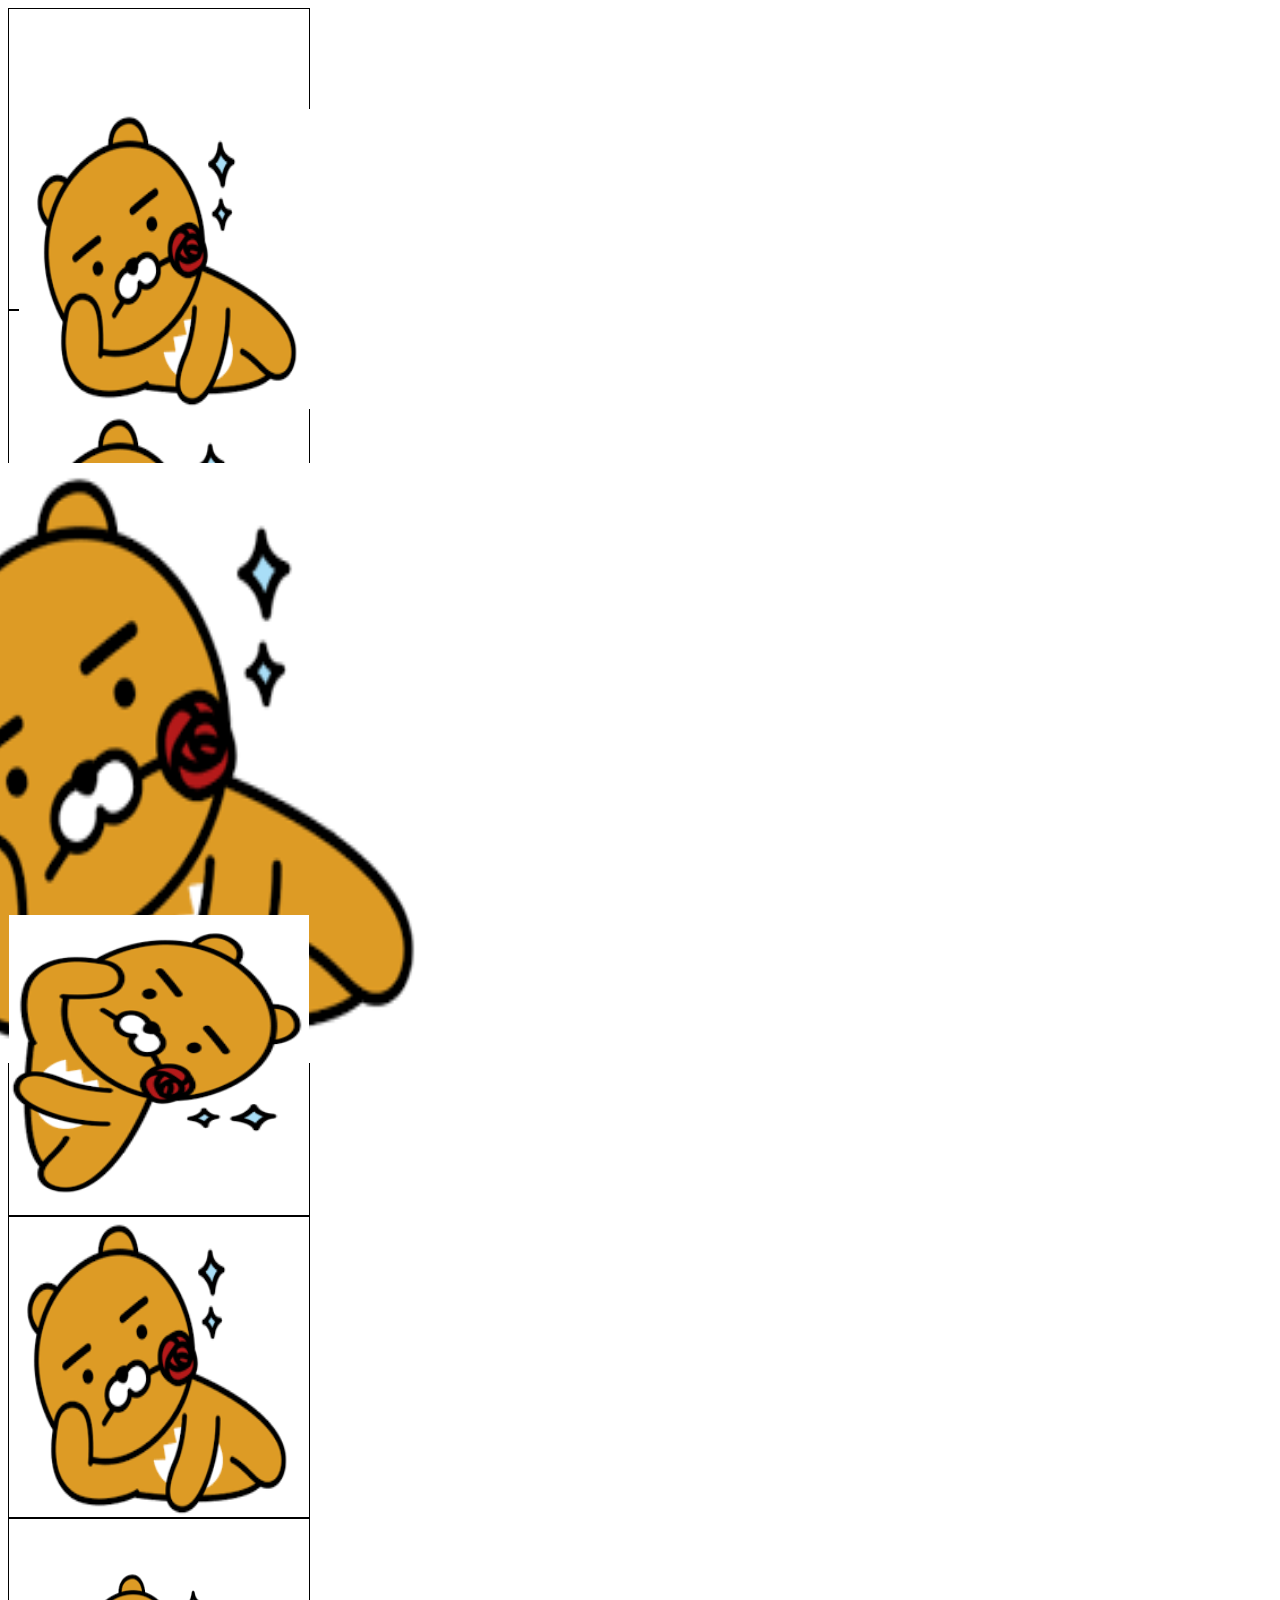
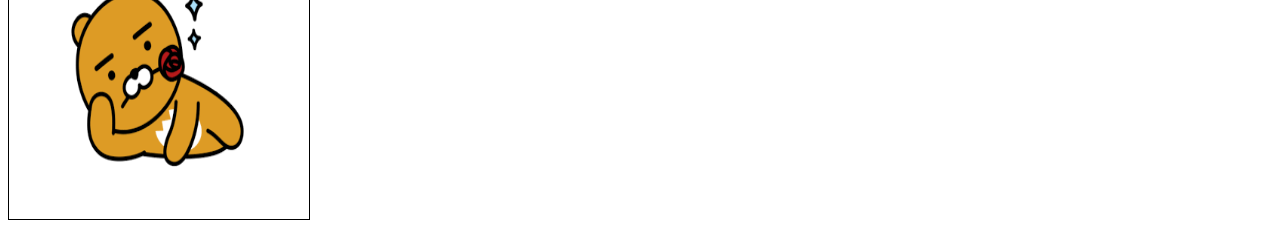
<file: 20230306/index.html>
<!DOCTYPE html>
<html lang="en">
<head>
    <meta charset="UTF-8">
    <meta http-equiv="X-UA-Compatible" content="IE=edge">
    <meta name="viewport" content="width=device-width, initial-scale=1.0">
    <title>transform</title>
    <link rel="stylesheet" href="./style.css">
</head>
<body>
    <div class="box">
        <img src="[data-uri]" alt="라이언 이미지">
    </div>

    <div class="box2">
        <img src="[data-uri]" alt="라이언 이미지">
    </div>

    <div class="box3">
        <img src="[data-uri]" alt="라이언 이미지">
    </div>

    <div class="box4">
        <img src="[data-uri]" alt="라이언 이미지">
    </div>

    <div class="box5">
        <img src="[data-uri]" alt="라이언 이미지">
    </div>

    <div class="box6">
        <img src="[data-uri]" alt="라이언 이미지">
    </div>
</body>
</html>
</file>
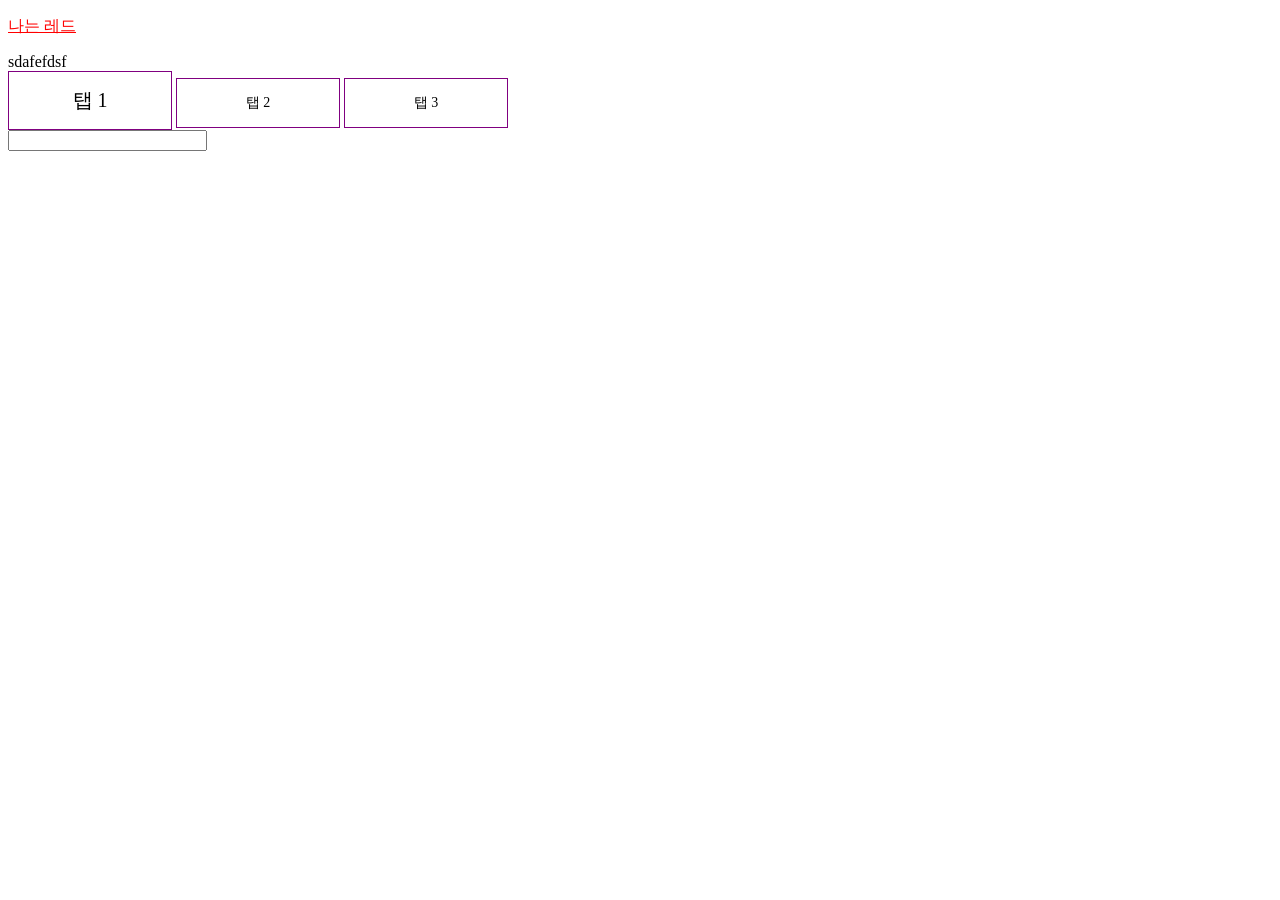
<file: 20230306/index4.html>
<!DOCTYPE html>
<html lang="en">
<head>
    <meta charset="UTF-8">
    <meta http-equiv="X-UA-Compatible" content="IE=edge">
    <meta name="viewport" content="width=device-width, initial-scale=1.0">
    <title>Document</title>
    <link rel="stylesheet" href="./style4.css">
    <style>
        p+a{
            color: red;
        }
        p~a{
            color: red;
        }
    </style>
</head>
<body>
    <p></p>
    <a href="">나는 레드</a>
    <p></p>
    <div>sdafefdsf</div>
    <div>
        <div class="tab-meun">
            <!-- checked imput에 채크 속성을 줄 때 -->
            <!-- tab01 id를 가지고 있는 input label for속성에 tab 01 -->
            <!-- for속성으로 연결된 label을 클릭하면 id로 for에 연경된 테크박스가 클릭이 된다 -->
            <input class="tab01" type="radio" id="tab01" name="tab-meun"checked>
            <label for="tab01">탭 1</label>
            
            <input class="tab02" type="radio" id="tab02"name="tab-meun">
            <label for="tab02">탭 2</label>
            
            <input class="tab03" type="radio" id="tab03"name="tab-meun">
            <label for="tab03">탭 3</label>
            <!--  box 클래스도 가지고 있고 item1 도 가지고 있다 -->
        </div>
        <div class="box item1"><img src="[data-uri]" alt=""></div>
        <div class="box item2">2번 박스</div>
        <div class="box item3">3번 박스</div>
        <div class="text-box">
            <input type="text">
        </div>
    </div>

</body>
</html>
</file>
<file: 20230306/style.css>
div{
    border: 1px solid black;
    width: 300px;
    height: 300px;
}

div img{
    width: 100%;
    height: 100%;
}

.box img{
    transform: translate(10px, 100px);
    /* transform : transform(x축, y축)
    해당 태그 위치 이동 */
    /* transf */
}
.box2 img{
    transform: translateX(100px);
    /* y축은 없고 x축만 이동 */
  /* translateX(X축의 값) */
}
.box2 img{
    /* 같은 선택자 일때 CSS및에 있는 속성이 적용된다 */
    transform: translateY(100px);
    /* x축은 없고 y축만 이동 */
    /* translateY(Y축의 값) */
}

.box3 img{
    transform: scale(2,2);
    /*  
    1이 기본 크기고
    크키를 조정 할 수 있다
    0.5=50%의 태그의 크기
    두 값을 입력하면 X크기 Y크기 조절이 가능하다
    */
}
.box4 img{
    transform: rotate(90deg);
    /* 태그를 회전 시켜준다. 값은 각도로 입력 45deg는 45도 회전 */
}

/* css에서 애니메이션을 작성 할 때 사용한다 @keyframes 뒤에 작성된게 애니메이션의 이름 */
@keyframes ani {
    0%{
        /* 전체 동작중 0~50%까지의 내용 */
        transform: rotate(0);
    }
    50%{
        /* 전체 동작중에 50일때 */
        transform: rotate(360deg);
    }
    100%{
        /* 전체 동작하면서 50~100%  */
        transform: rotate(0);
    }
}

.box5 img{
    /* animation : keyframes의 이름 시간 변화 방법 */
    /* animation: ani 1s ease; */
}

.box5 img{
    transition: transform 3s linear, border 1s ease-in-out, border-radius 1s ease-in-out;
    /* 스타일의 값이 변하면서 효과를 줄 수 있다
    transition 에 대하여 변화하는 시간 변화릐 방법을 설명 
    transition: transform 3s 속성이 3초긴 변화하고
     border 1s border 값이 1초동안 뱐화
    border-radius 1s 값이 1초동인 변화(모서리 둥글게)
    */
}

.box5:hover img{
    /* hover 마우스가 태그에 올려졌을 때 */
    transform: rotate(720deg);
    border: 10px solid red;
    border-radius: 50%;
}

.box6{
    position: relative;
}

.box6 img{
    position: absolute;
   top: 50%;
   left: 50%;
   /* 상50% 좌50% 태그 이동시키고  */

   transform: translate(-50%, -50%);
   /* 태그의 반지름 만큼 좌로 50%이도으 위로 50% 이동 */
   
   width: 200px;
   height: 200px;
}
</file>
<file: 20230306/style4.css>
.tab-meun> input{
    display: none;    
}

/* 인접한 형재요소 선택자 + */
/* tab-meun 클래스를 가지고 이ㅛ는 태그 */
.tab-meun> input + label{
    display: inline-block;
    padding: 15px;
    background-color: white;
    border: 1px solid purple;
    color:black;
    text-align: center;
    font-size: 14px;
    margin-right: 0px;
    /* 마우스를 올렸을 떄 보여줄 커서를 설정 할 수 있다 */
    cursor: pointer;
    width: 132px;
}
/* checked 속성이 있는 input 태그 */
/* .tap-meun클래스를 가지고 있는 자식 input태그가
checked 속성이 있르면 인접 현제 태그인 lable에 스타일을 적용 */
.tab-meun>input:checked + label {
    background-color: rgb(255, 255, 255);
    font-size: 20px;
    color: black;
    border: 1px solid purple;
}
.box{
    width: 500px;
    height: 600px;

    display: none;

}
/* input태그중 class가 tab01 이고 checked 속성이 이ㅛ고 형제요소
및에 있는 태그 중에 itwm1클래스를 가지고 있는 태그 */
input[class="tab01"]:checked~.item1{
    display: block;
    color: white;
    border: 1px solid purple;}
    
input[class="tab02"]:checked~.item2{
    display: block;
    color: white;
    background-color: rgb(255, 255, 255);
    border: 1px solid purple;
}
input[class="tab03"]:checked~.item3{
    display: block;
    color: white;
    background-color: rgb(255, 255, 255);
    border: 1px solid purple;
}
.text-box::before{
    position: absolute;
    top: 6px;
    left: 162px;
    content: "";
    background-image: url(https://img.megabox.co.kr/static/pc/images/common/btn/btn-search-input.png);
    width: 12px;
    height: 12px;
    background-repeat: no-repeat;
    display: block;

}
.text-box{
    position: relative;
}
.text-box input{
    padding-right: 24px;
}
</file>
